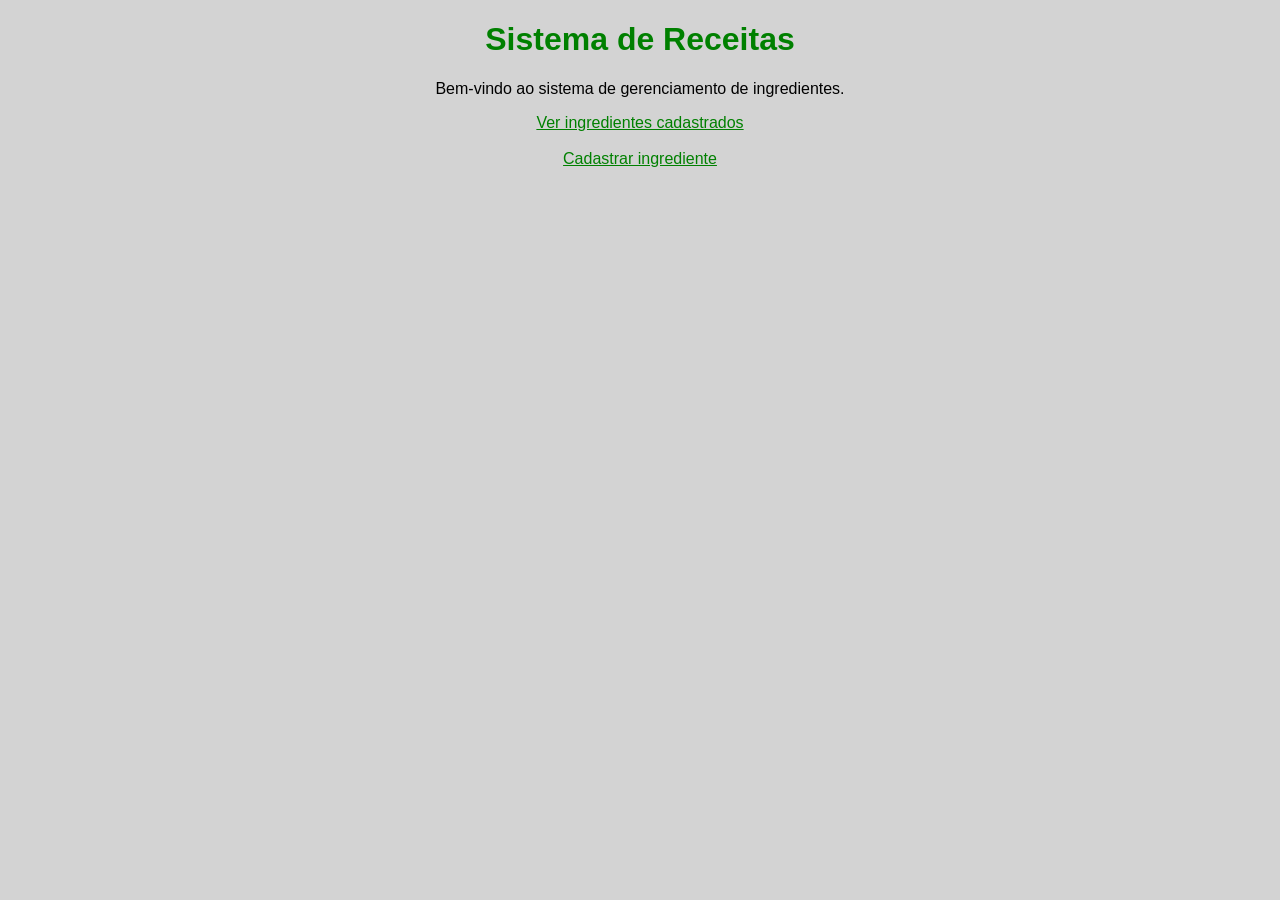
<file: templates/index.html>
<!DOCTYPE html>
<html lang="pt-BR">
<head>
    <meta charset="UTF-8">
    <title>Sistema de Receitas</title>
    <link rel="stylesheet" href="/static/cores.css">

</head>
<body>

    <h1>Sistema de Receitas</h1>

    <p>Bem-vindo ao sistema de gerenciamento de ingredientes.</p>

    <a href="/ingredientes">Ver ingredientes cadastrados</a>
    <br><br>
    <a href="/ingredientes/adicionar">Cadastrar ingrediente</a>

</body>
</html>
</file>
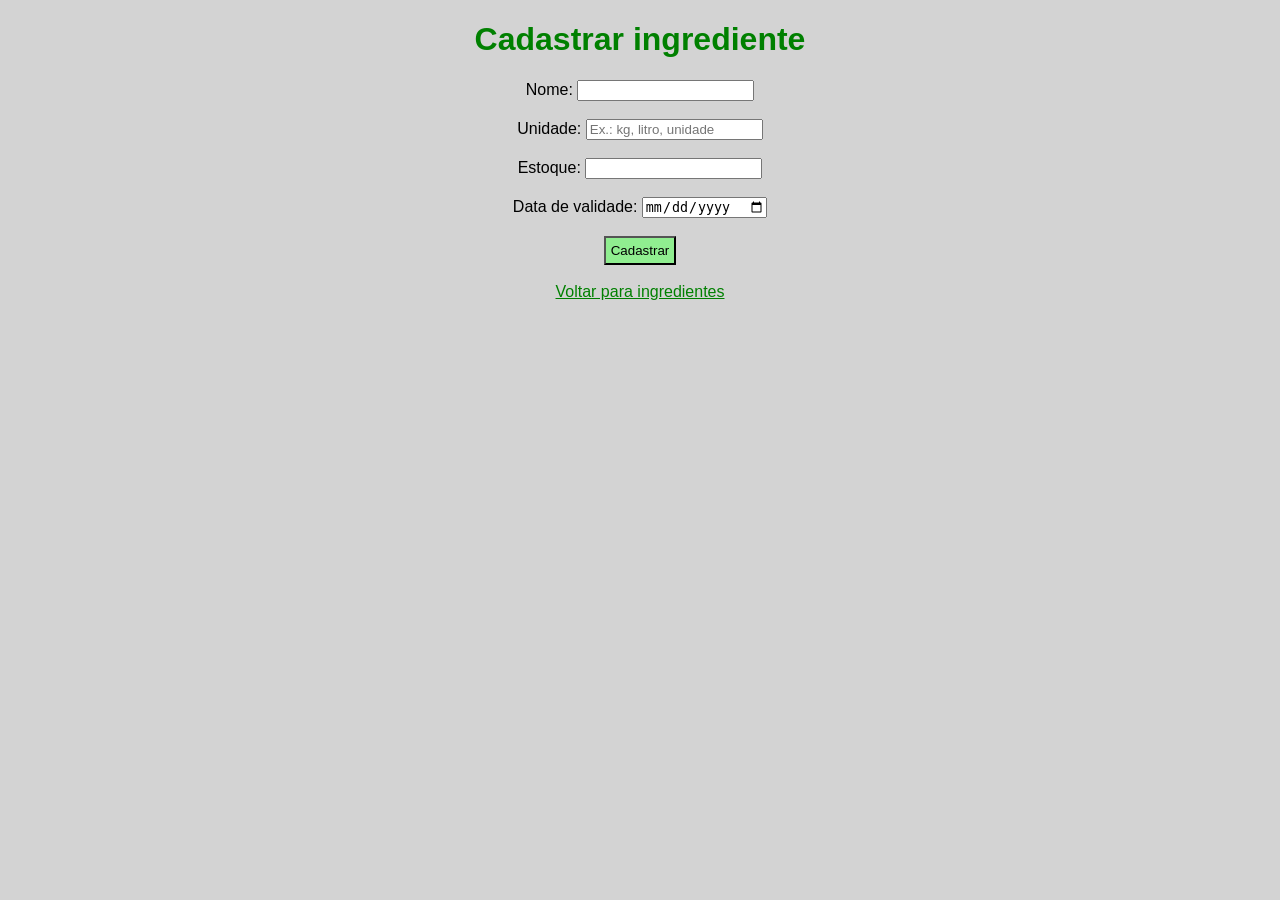
<file: templates/adicionar_ingrediente.html>
<!DOCTYPE html>
<html lang="pt-BR">
<head>
    <meta charset="UTF-8">
    <title>Adicionar Ingrediente</title>
    <link rel="stylesheet" href="/static/cores.css">

</head>
<body>

    <h1>Cadastrar ingrediente</h1>

    <form action="/ingredientes/enviar" method="POST">

        <label>Nome:</label>
        <input type="text" name="nome" required>
        <br><br>

        <label>Unidade:</label>
        <input type="text" name="unidade" placeholder="Ex.: kg, litro, unidade" required>
        <br><br>

        <label>Estoque:</label>
        <input type="number" name="estoque" min="0" required>
        <br><br>

        <label>Data de validade:</label>
        <input type="date" name="data_validade" required>
        <br><br>

        <button type="submit">Cadastrar</button>

    </form>

    <br>
    <a href="/ingredientes">Voltar para ingredientes</a>

</body>
</html>
</file>
<file: static/cores.css>
body {
    background-color: lightgray;
    font-family: Arial;
    text-align: center;
}

h1 {
    color: green;
}

h2 {
    color: darkgreen;
}

p {
    color: black;
}

a {
    color: green;
}

button {
    background-color: lightgreen;
    color: black;
    padding: 5px;
}

table {
    margin: auto;
    background-color: white;
}

th, td {
    border: 1px solid black;
    padding: 8px;
}

th {
    background-color: lightgreen;
}
</file>
